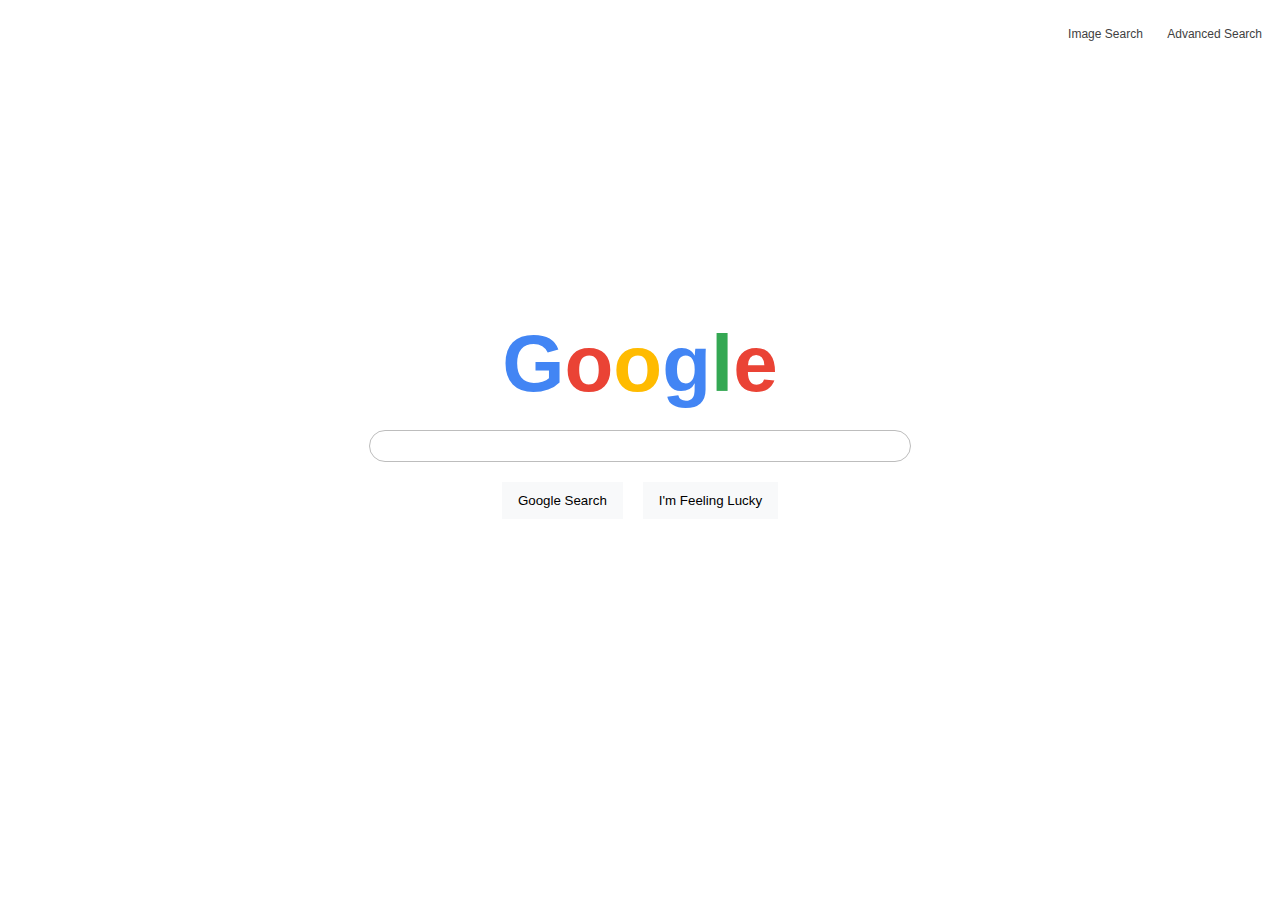
<file: index.html>
<!DOCTYPE html>
<html lang="en">
    <head>
        <title>Search</title>
        <meta name="viewport" content="width=device-width, initial-scale=1">
        <link rel="stylesheet" href="style.css">
    </head>
    <body>
        <header class="page-header">
            <ul>
                <li>
                    <a href="imagesearch.html" class="page-link">Image Search</a>
                </li>
                <li>
                    <a href="advancedsearch.html" class="page-link">Advanced Search</a>
                </li>
            </ul>
        </header>
        <div class="container">
            <div class="logo">
                <span class="g-blue">G</span><!--
                --><span class="g-red">o</span><!--
                --><span class="g-yellow">o</span><!--
                --><span class="g-blue">g</span><!--
                --><span class="g-green">l</span><!--
                --><span class="g-red">e</span>
            </div>
            <form action="https://google.com/search">
                <input type="text" name="q">
                <div class="form-buttons">
                    <input type="submit" name="btnK" value="Google Search">
                    <button type="submit" name="btnI" value="I am Feeling Lucky">I'm Feeling Lucky</button>
                </div>
            </form>
        </div>
    </body>
</html>
</file>
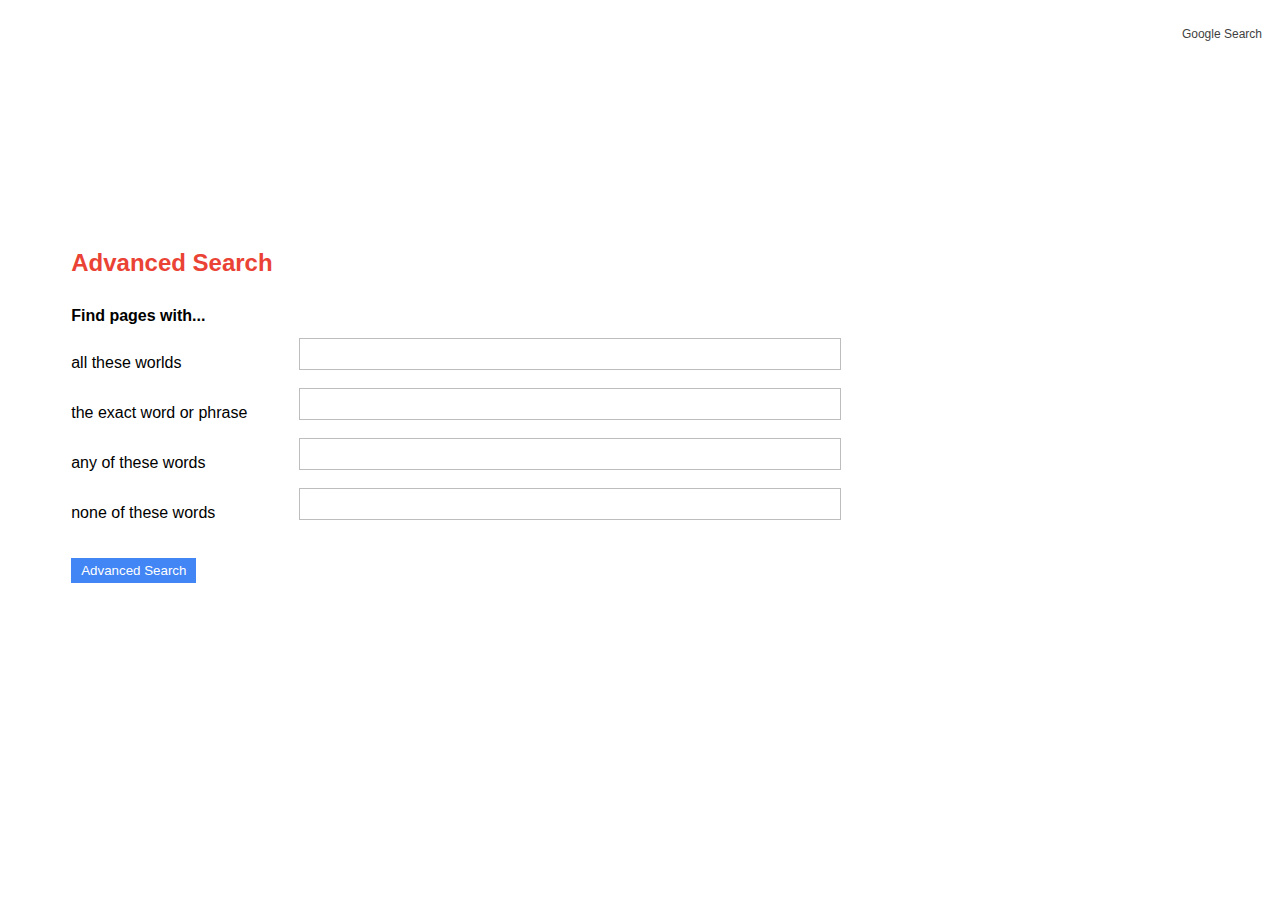
<file: advancedsearch.html>
<!DOCTYPE html>
<html lang="en">
    <head>
        <title>Search</title>
        <meta name="viewport" content="width=device-width, initial-scale=1">
        <link rel="stylesheet" href="style.css">
    </head>
    <body>
        <header class="page-header">
            <ul>
                <li>
                    <a href="index.html" class="page-link">Google Search</a>
                </li>
            </ul>
        </header>
            <div class="container advanced">
                <form action="https://google.com/search">
                    <h1>Advanced Search</h1>
                    <h2>Find pages with...</h2>
                    <div class="s-row">
                        <p>all these worlds</p>
                        <input type="text" name="as_q">
                    </div>
                    <div class="s-row">
                        <p>the exact word or phrase</p>
                        <input type="text" name="as_epq">
                    </div>
                    <div class="s-row">
                        <p>any of these words</p>
                        <input type="text" name="as_oq">
                    </div>
                    <div class="s-row">
                        <p>none of these words</p>
                        <input type="text" name="as_eq">
                    </div>
                    <input type="submit" value="Advanced Search" class="adv-btn">
                </form>
            </div>
    </body>
</html>
</file>
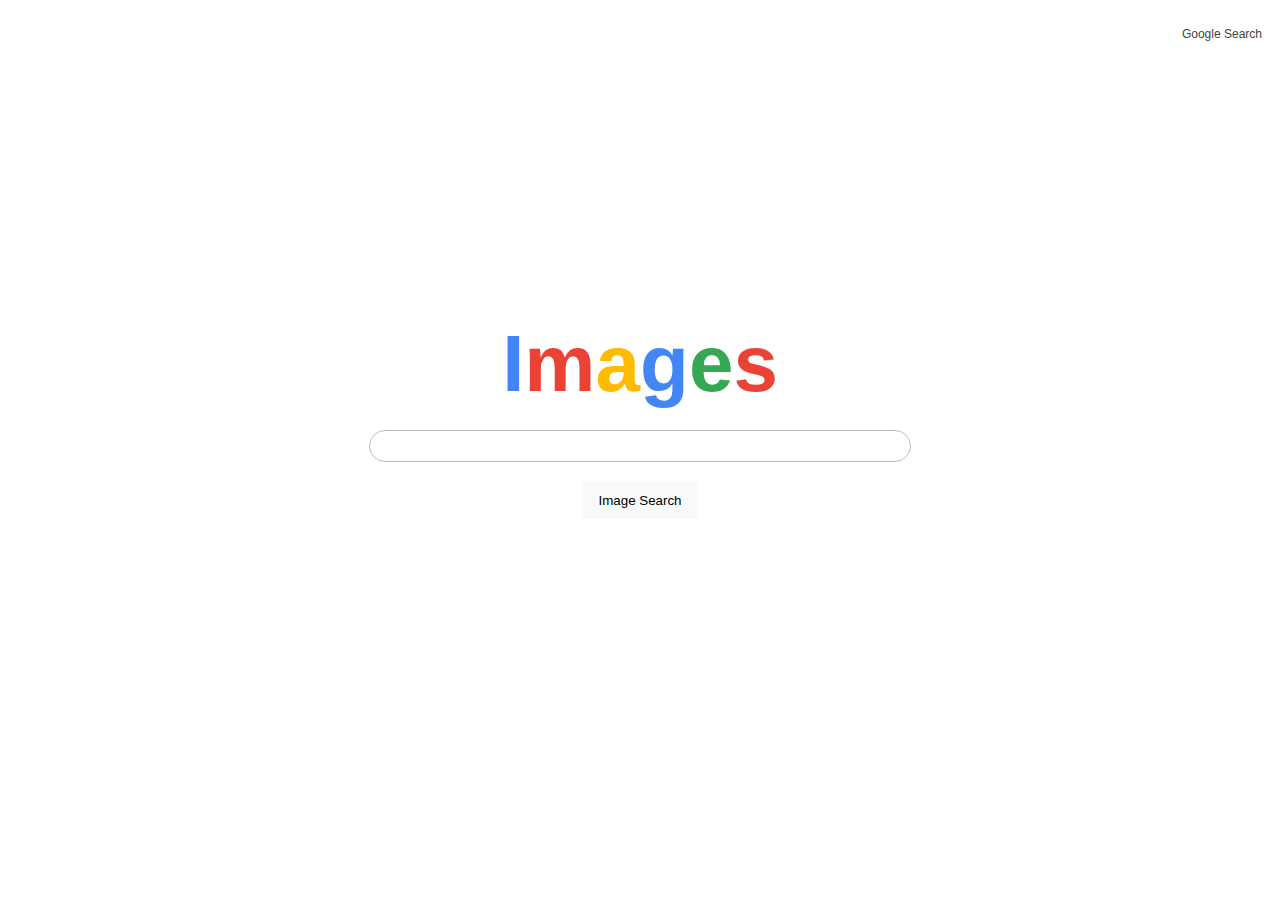
<file: imagesearch.html>
<!DOCTYPE html>
<html lang="en">
    <head>
        <title>Search</title>
        <meta name="viewport" content="width=device-width, initial-scale=1">
        <link rel="stylesheet" href="style.css">
    </head>
    <body>
        <header class="page-header">
            <ul>
                <li>
                    <a href="index.html" class="page-link">Google Search</a>
                </li>
            </ul>
        </header>
        <div class="container">
            <div class="logo">
                <span class="g-blue">I</span><!--
                --><span class="g-red">m</span><!--
                --><span class="g-yellow">a</span><!--
                --><span class="g-blue">g</span><!--
                --><span class="g-green">e</span><!--
                --><span class="g-red">s</span>
            </div>
            <form action="https://google.com/search">
                <input type="text" name="q">
                <input type="text" hidden name="tbm" value="isch">
                <div class="form-buttons">
                    <input type="submit" value="Image Search">
                </div>
            </form>
        </div>
    </body>
</html>
</file>
<file: style.css>
/* GLOBAL */
* {
    font-family: sans-serif;
}
/* HEADER */
.page-header {
    display: flex;
    justify-content: flex-end;
}
.page-header ul li {
    display: inline-block;
    margin: 0 10px;
    font-size: 0.75em;
}

.page-link {
    color: #3f3f3f;
    text-decoration: none;
}

.page-link:hover {
    text-decoration: underline;
}

/* MAIN SECTION */
.container {
    display: flex;
    flex-direction: column;
    justify-content: center;
    align-items: center;
    height: 80vh;
    width: 80%;
    margin: auto;
}

/* FORM */
form {
    display: flex;
    flex-direction: column;
    align-items: center;
    width: 100%;
}
input[type=text] {
    border: 1px solid #bdbdbd;
    border-radius: 20px;
    width: 100%;
    height: 30px;
    padding: 0 20px;
    max-width: 500px;
}
input[type=text]:focus {
    outline: none;
}
.form-buttons {
    display: flex;
    justify-content: center;
    margin: 20px 0;
}
.form-buttons input[type=submit], button {
    margin: 0 10px;
    padding: 10px 15px;
    border: none;
    background: #f8f9fa;
    border: 1px solid transparent;
}
.form-buttons input:hover, button:hover {
    border: 1px solid #c5c7ca;
}

/* GOOGLE LOGO */
.logo {
    font-size: 5em;
    font-weight: 700;
    margin: 20px 0;
}
.g-blue {
    color: #4285f4;
}
.g-red {
    color: #EA4335;
}
.g-yellow {
    color: #ffbb00;
}
.g-green {
    color: #34a853;
}

/* ADVANCED SEARCH */
.container.advanced {
    width: 90%;
}
.advanced form {
    align-items: flex-start;
}
.s-row {
    display: flex;
    width: 100%;
    justify-content: flex-start;
}
.s-row p {
    width: 20%;
}
.s-row input {
    border-radius: 0;
}
.advanced h1 {
    color: #EA4335;
    font-size: 1.5em;
}
.advanced h2 {
    font-size: 1em;
}
.advanced input[type=submit] {
    margin: 20px 0;
    border: none;
    padding: 5px 10px;
    color: #fff;
    background: #4285f4;
}
.advanced input[type=submit]:hover {
    background: #1467f1;
}
</file>
